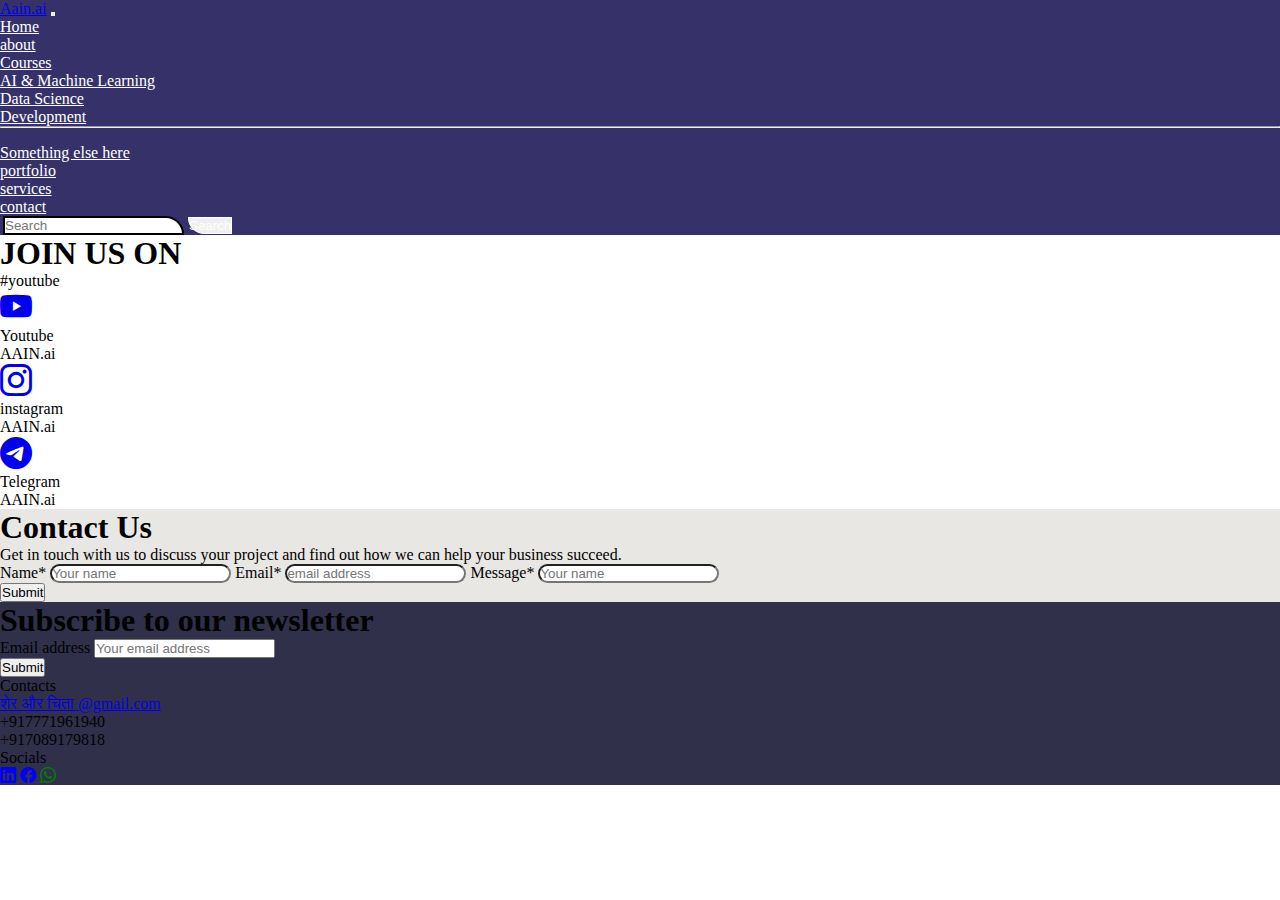
<file: contact.html>
<!doctype html>
<html lang="en">
  <head>
    <meta charset="utf-8">
    <meta name="viewport" content="width=device-width, initial-scale=1">
    <title>Bootstrap demo</title>
    <link rel="stylesheet" href="https://cdn.jsdelivr.net/npm/bootstrap-icons@1.11.3/font/bootstrap-icons.min.css">     
    <link href="https://cdn.jsdelivr.net/npm/bootstrap@5.2.3/dist/css/bootstrap.min.css" rel="stylesheet" integrity="sha384-rbsA2VBKQhggwzxH7pPCaAqO46MgnOM80zW1RWuH61DGLwZJEdK2Kadq2F9CUG65" crossorigin="anonymous">
     <link rel="stylesheet" href="./contact.css" class="css">
    
  </head>
  <body>
     <div class="container-fluid">

      <!-- --------- navbar --------- -->
     <section class="">
      <nav class="navbar navbar-expand-lg ">
        <div class="container-fluid p-3">
          <a class="navbar-brand text-light" href="#">Aain.ai</a>
          <button class="navbar-toggler" type="button" data-bs-toggle="collapse" data-bs-target="#navbarSupportedContent" aria-controls="navbarSupportedContent" aria-expanded="false" aria-label="Toggle navigation">
            <span class="navbar-toggler-icon"></span>
          </button>
          <div class="collapse navbar-collapse" id="navbarSupportedContent">
            <ul class="navbar-nav me-auto mb-2  mb-lg-0">
              <li class="nav-item">
                <a class="nav-link active text-light  " aria-current="page" href="./index.html">Home</a>
              </li>
              <li class="nav-item">
                <a class="nav-link active text-light  " aria-current="page" href="./about.html">about</a>
              </li>
              <li class="nav-item dropdown">
                <a class="nav-link dropdown-toggle text-light" href="#" role="button" data-bs-toggle="dropdown" aria-expanded="false">
                  Courses
                </a>
                <ul class="dropdown-menu text-light">
                  <li><a class="dropdown-item" href="#">AI & Machine Learning</a></li>
                  <li><a class="dropdown-item" href="#">Data Science</a></li>
                  <li><a class="dropdown-item" href="#">Development</a></li>
                  <li><hr class="dropdown-divider"></li>
                  <li><a class="dropdown-item" href="#">Something else here</a></li>
                </ul>
              </li>
              <li class="nav-item">
                <a class="nav-link active text-light  " aria-current="page" href="./portfolio.html">portfolio</a>
              </li>
              <li class="nav-item">
                <a class="nav-link active text-light  " aria-current="page" href="./service.html">services</a>
              </li>
              <li class="nav-item">
                <a class="nav-link text-light" href="./contact.html">contact</a>
              </li> 
            </ul>
            <form class="d-flex" role="search">
              <input class="form-control  text-light nav-search" type="search" placeholder="Search" aria-label="Search">
              <button class="btn nav-btn" type="submit">Search</button>
            </form>
          </div>
        </div>
      </nav>
     </section>


     <!-- ------- join section ------ -->
     <section class="join mt-5">
        <div class="container">
            <div class="row my-3">
                <div class="col">
             <h1 class="text-center text-dark fw-bolder fs-2">JOIN US ON</h1>
             <p class="text-center">#youtube</p>
                </div>
        </div>
            <div class="row text-center mt-5 mb-5">
                <div class="col-4">
                    <a href="https://www.youtube.com/"><span><i class="bi bi-youtube text-danger  you-logo"></i></span></a>
                          <p>Youtube</p>
                          <p class="fw-bolder">AAIN.ai</p>
                </div>

                <div class="col-4">
                    <a href="https://www.instagram.com/"><span><i class="bi bi-instagram text-danger  you-logo"></i></a>
                    <p>instagram</p>
                    <p class="fw-bolder">AAIN.ai</p>
                </div>

                <div class="col-4">
                    <a href="#"><span><i class="bi bi-telegram text-info  you-logo"></i></span></a>
                    <p>Telegram</p>
                    <p class="fw-bolder">AAIN.ai</p>
                </div>

            </div>
        </div>
     </section>

      <!------- contact  -------->

      <section class="contact mt-4">
        <div class="container">
          <div class="row py-4">
            <div class="offset-3 col-6">
               <h1 class="fs-1 fw-bolder text-center">Contact Us</h1>
               <p class="text-center">Get in touch with us to discuss your project and find out how we can help your business succeed.</p>
               <label class="">Name*</label>
               <input type="text" class="form-control mb-3" placeholder="Your name">
               <label class="">Email*</label>
               <input type="email" class="form-control mb-3" placeholder="email address">
               <label class="">Message*</label>
               <input type="" class="form-control mb-3" placeholder="Your name">
           <div class="text-center">
              <button class="btn mb-2 mt-2 btn-about btn-light" type="button">Submit</button>
            </div>     
            </div>
          </div>
        </div>
      </section>

   


      <!-- ------- footer -------- -->

       <section class="footer mt-5">
        <div class="container">
          <div class="row py-4 text-light ">
            <div class=" offset-3 col-6">
                 <h1 class="fw-bolder text-center pb-3">Subscribe to our newsletter</h1>
                 <label class="fw-bolder pb-2">Email address</label>
                 <input type="email" class="form-control p-3 mb-3" placeholder="Your email address"> 
                  <div class="text-center">
                    <button class="footer-btn btn-about  mb-2">Submit</button> 
                  </div>
                    <p class="fs-2 fw-bolder">Contacts</p>
                    <p><a href="#" class="">शेर और चिता @gmail.com</a> </p>
                    <p>+917771961940</p>
                     <p>+917089179818</p>
                     <p class="fs-3">Socials</p>
                     <a href="">
                      <span><i class="bi bi-linkedin fs-4 p-2 inkedin"></i></span>
                     </a>
                     <a href=""> 
                      <span><i class="bi bi-facebook fs-4 p-2 facebook"></i></span>
                     </a>
                     <a href="">
                      <span><i class="bi bi-whatsapp fs-4 whatsapp"></i></span>
                     </a>
                </div>
          </div>
        </div>
      </section> 

     </div>
    
    
    <script src="https://cdn.jsdelivr.net/npm/bootstrap@5.2.3/dist/js/bootstrap.bundle.min.js" integrity="sha384-kenU1KFdBIe4zVF0s0G1M5b4hcpxyD9F7jL+jjXkk+Q2h455rYXK/7HAuoJl+0I4" crossorigin="anonymous"></script>
  </body>
</html>
</file>
<file: contact.css>
*{
    margin: 0;
    padding: 0;
}

.navbar{
    background-color: rgb(54, 50, 105);
}
/* .collapse .navbar-nav .nav-item .nav-link{
    text-decoration: underline;
    color: #fff;
} */

ul li a{
    text-decoration: underline;
    color: #fff;
}

.nav-btn{
    color: white;
    border: 1px solid white;
    margin-left: 0px;
    border-radius: 2px 2px 2px 50px;
}
.nav-search{
    color: red;
    border: 2px solid black;
    margin-left: 3px;
    border-radius: 2px 50px 2px 2px;
}


.line{
    height: 5px;
    width: 35%;
    background:white;
    display: inline-block;
}
.navbar-nav a{
    text-decoration:underline;
    color: #fff;
}



/* -------------------contact---------------- */

.contact{
    background-color: rgba(101, 85, 64, 0.142);
}
.contact input{
    border-radius: 15px;
}
.contact input:hover{
    border: 1px solid black;
    color: black;
}


/* -----------------------footer----------------- */
.footer{
    background-color: rgb(48, 48, 74);
}
.footer .inkedin{
    color: blue;
}
.footer .facebook{
    color: blue;
}
.footer .whatsapp{
    color: green;
}

/* ----- join ------ */

.you-logo{
  font-size:xx-large;
}
</file>
